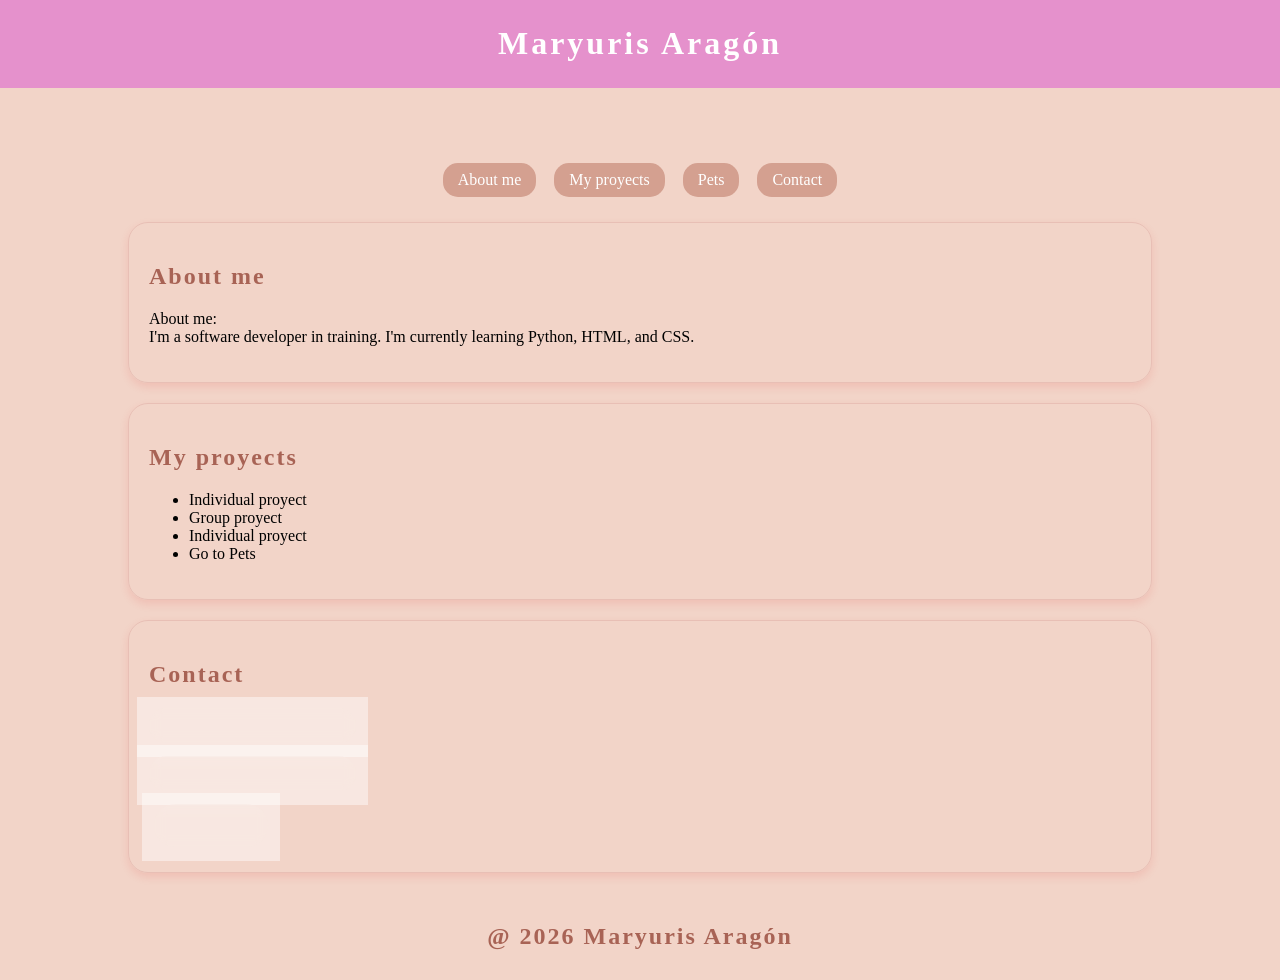
<file: index.html>
<!DOCTYPE html>
<html lang="es">
    
<head>
    
    <meta charset="UTF-8">
    <meta name="viewport" content= "width, initial-scale=1.0">
    <title>My portfolio</title>
    <link rel="icon" href="logo.webp" >
    <link rel="stylesheet"  href="style.css"> 
   
</head>
    
    <body>
        <header>
            <h1>Maryuris Aragón</h1>
        </header>
                <nav class="navegacion">
                    <div class="botones">
                        <a href="#About-me">About me </a>
                        <a href="#Proyects"> My proyects </a>
                        <a href="mascotas.html"> Pets </a>
                        <a href="#Contact"> Contact </a>
                    </div>
                    </nav>    

                <section id="About-me">
                    <h2>About me </h2>
                    <p>About me: <br>
                    I'm a software developer in training.
                    I'm currently learning Python, HTML, and CSS.</p>
                </section>

                <section id="Proyects">
                    <h2>My proyects</h2>
                    <div class="menu"> 
                    <ul>
                        <li><a href="https://github.com/Maryuris-01/Historia-De-Usuario" target="_blank"> Individual proyect</a> </li>
                        <li><a href="https://github.com/Maryuris-01/SGC_GYM/tree/feauture/Mau" target="_blank"> Group proyect </a></li>
                        <li> <a href="https://github.com/Maryuris-01/Python_Ejercicios" target="blank"> Individual proyect</a></li>
                        <li> <a href="mascotas.html" target="_blank"> Go to Pets </a></li>
                    </ul>
                    </div>
                </section>

                <form>
                <section id="contact">
                <h2>Contact</h2>
                <div class="formulario">
                    
                    <input type="text" name="Enter your name" placeholder="Enter your name" class="input"><br>
                </div>
                <input type="text" name="Enter your contact" placeholder="Enter your contact" class="input"><br>
                <button type="submit" id="boton"> Send</button>
                </section> 
                </form>
    
        <footer>
            <h2>@ 2026 Maryuris Aragón</h2>
        </footer>


        <script src="script.js"></script>
        
    </body>
</file>
<file: style.css>
*{
    box-sizing: border-box;
    box-shadow: #d42323;
}


body {
    background-color: #f2d4c8;
    margin: 0;
    padding: 0;
}

h1 {
    color: white;
    margin-top: 20px;
    font-family: Georgia, serif;
    letter-spacing: 3px;
}

.navegacion {
    border-radius: 5px;
    text-align: center;
    margin: 20px 0;
    padding-top: 50px;
}

nav a {
    text-decoration: none;
    color: white;
    background-color: #d4a090;
    padding: 8px 15px;
    border-radius: 15px;
    margin: 5px;
    display: inline-block;
}

section {
    /* background-color: #fdf0eb; */
    margin: 20px auto;
    padding: 20px;
    width: 80%;
    border-radius: 20px; 
    box-shadow: 0 4px 10px rgba(223, 12, 12, 0.1); 
    border: 1px solid #e8bfb5; 
}

h2 {
    color: #a86355;
    font-family: Georgia, serif;
    letter-spacing: 2px;
};

.menu {
    display: grid;
    /* crea 3 columnas iguales automaticamente */ 
    grid-template-columns: 1fr ;
    gap: 20px;
    margin-top: 15px;


}
.menu a {
    text-decoration: none;
    color: black;
}

.Pictures {
    display: flex;
    flex-wrap: wrap;
    gap: 15px;
    justify-content: center;
    width: 90%;
    height: 430px;
    border-radius: 5px;
     
}

section img {
    width: 0px;
    flex-grow: 1;
    object-fit: cover;
    opacity: .8;
    transition: .5s ease;
    animation: fadeUp 0.6s ease forwards;
}

section img:hover {
    cursor: crosshair;
    /* width: 300px; */
    opacity: 1;
    filter: contrast(120%);
}

.Pictures {
    display: grid;
    grid-template-columns: repeat(3, 200px);
    gap: 15px;
    padding: 15px;
    justify-content: center;
    width: 800px;
    height: 100%
}

.pet {
    width: 200px;
    text-align: center;
    overflow: hidden;
    border: 2px solid #e8bfb5;
    box-shadow: 0 4px 12px  rgba(119, 29, 122, 0.4);
    border-radius: 5px;
    padding: 0;
}

.pet img {
    width: 100%;
    height: 200px;
    object-fit: cover;
    border-radius: 10px;
    opacity: 0.8;
    transition: 0.5s ease;
 
}

.pet img:hover {
    opacity: 1;
    filter: contrast(120%);
}

.info {
    margin-top: 10px;
    background-color: #d4a090;
    color: white;
    padding: 8px;
    border-radius: 10px;
    opacity: 0;
    transition: opacity 0.3s ease;
}

.pet:hover .info {
    opacity: 1;
}

.botones {
    display: flex;
    justify-content: center;
    flex-wrap: wrap;
    gap: 0.5rem;
}
.botones a {
    text-decoration: none;
    color: white;
    background-color: #d4a090;
    padding: 8px 15px;
    border-radius: 15px;
    margin: 5px;
    display: inline-block;
    transition: all 0.5s ease;
}

.botones a:hover {
    transform: translateY(-5px);
    box-shadow: 0 8px 15px rgba(196, 92, 138, 0.2);
}

header {
    display: flex;
    justify-content: space-around;
    align-items: center;
    background-color: #e591cc;
    padding: 5px;

}
 
footer {
    display: flex;
    justify-content: center;
    padding: 10px;
     

}
.boton-home {
    text-align: center;
    margin-top: 60px;
    
 }

 .boton-home hover{
    transform: translateY(-5px);
     box-shadow: 0 8px 15px rgba(196, 92, 138, 0.2);

 }
.boton-home a {
    display: inline-block;
    background-color: #d4a090;
    color: white;
    padding: 10px 20px;
    border-radius: 15px;
    transition: all 0.3s ease;
    text-decoration: none;
}
.formulario {
    margin-bottom: 0.5%;
    border-radius: 5px;
}

#contact button {
    padding: 12px 40px;
    border-radius: 50px;
    border: 1.5px solid rgba(212, 160, 144, 0.6);
    background-color: rgba(255, 255, 255, 0.45);
    color: #7a3d31;
    font-family: Georgia, serif;
    font-size: 15px;
    letter-spacing: 0.5px;
    margin: 5px;
    cursor: pointer;
    backdrop-filter: blur(6px);
    transition: all 0.3s ease;
    box-shadow: 0 2px 8px rgba(196, 92, 138, 0.1);
}

.input {
    padding: 0.5rem 0.5rem;
    border-radius: 50px;
    border: 1.5px solid rgba(202, 78, 6, 0.6);
    background-color: rgba(255, 255, 255, 0.45);
    color: #7a3d31;
    font-family: Georgia, serif;
    font-size: 15px;
    letter-spacing: 0.5px;
    margin: auto;
    margin-bottom: 0.5rem;
    cursor: pointer;
    backdrop-filter: blur(6px);
    transition: all 0.3s ease;
    box-shadow: 0 2px 8px rgba(196, 92, 138, 0.1);
}


#contact button:hover {
    background-color: #d4a090;
    color: white;
    transform: translateY(-3px);
    box-shadow: 0 8px 20px rgba(212, 160, 144, 0.4);
    border-color: transparent;
}

#contact button:active {
    transform: translateY(-1px);
}

@media (max-width : 600px) {
    .navegacion nav{
        display:flex;
        flex-direction: column;
        align-items: center;
    }

    .menu{grid-template-columns: 1fr;}
    .Pictures{grid-template-columns: repeat(2, 1fr);}

}

@media (max-width : 1024px) {
    .Pictures{grid-template-columns: repeat(2, 1fr);}
    .info {
        color: white;
    }
}
</file>
